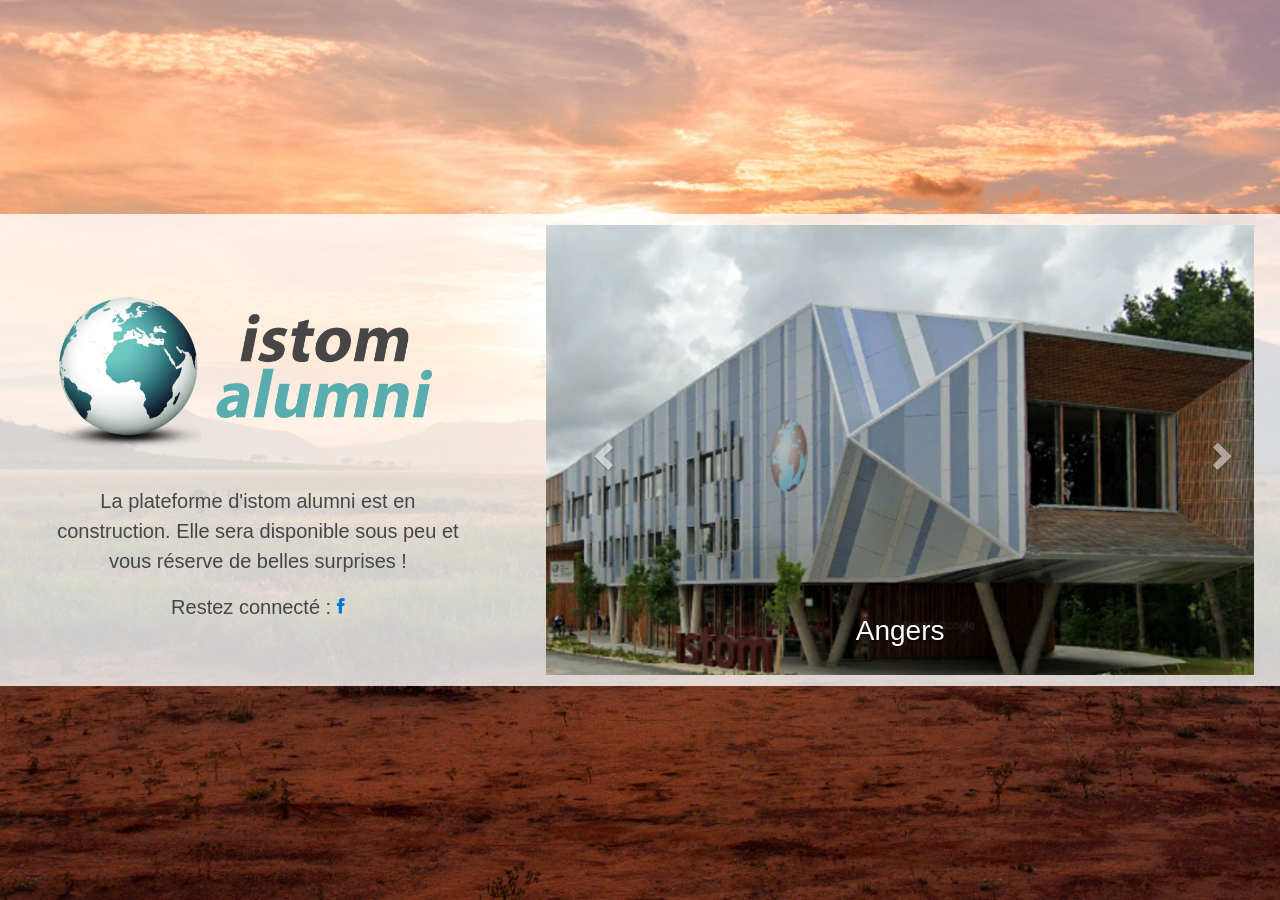
<file: 01-comming-soon.html>
<!DOCTYPE html>
<html lang="fr">
  <head>
    <title>Istom Alumni</title>
    <meta http-equiv="X-UA-Compatible" content="IE=edge" />
    <meta name="viewport" content="width=device-width, initial-scale=1" />
    <meta charset="UTF-8" />

    <!-- Font -->

    <link
      href="https://fonts.googleapis.com/css?family=Open+Sans:400,700%7CPoppins:400,500"
      rel="stylesheet"
    />

    <!-- Stylesheets -->
    <link
      rel="stylesheet"
      href="https://maxcdn.bootstrapcdn.com/bootstrap/3.4.1/css/bootstrap.min.css"
    />
    <script src="https://ajax.googleapis.com/ajax/libs/jquery/3.5.1/jquery.min.js"></script>
    <script src="https://maxcdn.bootstrapcdn.com/bootstrap/3.4.1/js/bootstrap.min.js"></script>

    <link href="common-css/bootstrap.css" rel="stylesheet" />

    <link href="common-css/ionicons.css" rel="stylesheet" />

    <link rel="stylesheet" href="common-css/jquery.classycountdown.css" />

    <link href="01-comming-soon/css/styles.css" rel="stylesheet" />

    <link href="01-comming-soon/css/responsive.css" rel="stylesheet" />
  </head>

  <body>
    <div class="background d-flex align-items-center">
      <span alt='background image: Green leaf tree near mountain covered by snow at daytime photo – by Sergey Pesterev available on Unsplash'></span>
      <div class="row mask d-flex align-items-center">
        <div class="col-12 col-lg-5 d-flex align-items-center">
          <div class="container p-lg-5 description">
            <img
              class="logo"
              src="images/istom-alumni.png"
              alt="logo d'istom-alumni"
            />
            <p class="pt-2">
              La plateforme d'istom alumni est en construction.
              Elle sera disponible sous peu et vous réserve de belles surprises !
            </p>
            <p>
              Restez connecté : <a href="#"><i class="ion-social-facebook"></i></a>
            </p>
          </div>
        </div>

        <div class="col-12 col-lg-7">
          <div id="myCarousel" class="carousel slide d-flex align-items-center" data-ride="carousel">
            <div class="carousel-inner">
              <div class="item active">
                <img class="carousel-img" src="/images/Istom Angers.png" alt="Angers" />
                <div class="carousel-caption">
                  <h3>Angers</h3>
                </div>
              </div>
              <div class="item">
                <img class="carousel-img" src="/images/Istom Cergy.png" alt="Cergy" />
                <div class="carousel-caption">
                  <h3>Cergy</h3>
                </div>
              </div>
              <div class="item">
                <img class="carousel-img" src="/images/Istom Le Havre.png" alt="Le Havre" />
                <div class="carousel-caption">
                  <h3>Le Havre</h3>
                </div>
              </div>
            </div>

            <!-- Left and right controls -->
            <a class="left carousel-control" href="#myCarousel" data-slide="prev">
              <span class="glyphicon glyphicon-chevron-left"></span>
              <span class="sr-only">Previous</span>
            </a>
            <a
              class="right carousel-control"
              href="#myCarousel"
              data-slide="next"
            >
              <span class="glyphicon glyphicon-chevron-right"></span>
              <span class="sr-only">Next</span>
            </a>
          </div>
        </div>
      </div>
    </div>
    <!-- main-area -->

    <!-- SCIPTS -->

    <script src="common-js/jquery-3.1.1.min.js"></script>

    <script src="common-js/tether.min.js"></script>

    <script src="common-js/bootstrap.js"></script>

    <script src="common-js/jquery.classycountdown.js"></script>

    <script src="common-js/jquery.knob.js"></script>

    <script src="common-js/jquery.throttle.js"></script>

    <script src="common-js/scripts.js"></script>
  </body>
</html>
</file>
<file: 01-comming-soon/css/styles.css>
/*
====================================================

* 	[Master Stylesheet]
	
	Theme Name :  
	Version    :  
	Author     :  
	Author URI :  

====================================================

	TOC
	
	1. PRIMARY STYLES
	2. COMMONS FOR PAGE DESIGN
		JQUERY LIGHT BOX
	3. LEFT SECTION
	4. RIGHT SECTION

====================================================

/* ---------------------------------
1. PRIMARY STYLES
--------------------------------- */

html {
  font-size: 100%;
  height: 100%;
  width: 100%;
  overflow-x: hidden;
  margin: 0px;
  padding: 0px;
  touch-action: manipulation;
}

body {
  font-size: 20px;
  font-family: "Helvetica", sans-serif;
  width: 100%;
  height: 100%;
  margin: 0;
  font-weight: 400;
  -webkit-font-smoothing: antialiased;
  -moz-osx-font-smoothing: grayscale;
  word-wrap: break-word;
  overflow-x: hidden;
  color: rgb(70,70,70);
}

ul {
  list-style: none;
  text-align: center;
  margin: auto;
}

.carousel-img {
  height: 50vh!important;
  overflow: hidden;
	width: 100%;
	object-fit: cover;
}

.carousel-caption{
  color: white;
  bottom: 0px;
}

.carousel-control.right,
.carousel-control.left{
  background-image: none;
}

.ion-social-facebook{
  font-size: 20px;
}

.carousel-caption > h4{
  font-weight: bold;
}

.icon-group{
  color:rgb(89, 173, 175)
}
</file>
<file: 01-comming-soon/css/responsive.css>
.background {
	background-image: url('/images/damian-patkowski-T-LfvX-7IVg-unsplash.jpg');
	background-repeat: no-repeat;
	background-size: cover;
	height: 100%;
}

.mask{
  background-color: rgba(255,255,255,0.8);
}

.mask-dark{
	background-color: rgba(0, 0, 0, 0.5);
}

.description{
	text-align: center;
}

.logo{
	width: 100%;
}

.carousel{
	padding-right: 2vw;
}

/* Screens Resolution : 992px
-------------------------------------------------------------------------- */
@media only screen and (max-width: 1200px) {
	
	/* ---------------------------------
	4. RIGHT SECTION
	--------------------------------- */


	
}

/* Screens Resolution : 992px
-------------------------------------------------------------------------- */
@media only screen and (max-width: 992px) {
	
	.mask{
		height: 100vh;
	}

	.description{
		margin-top: 2vh;
	}
	
	.logo{
		width: 50%;
	}

	.carousel{
		width: 70%;
		margin: auto;
		padding-bottom: 2vh;
	}

}


/* Screens Resolution : 767px
-------------------------------------------------------------------------- */
@media only screen and (max-width: 767px) {
	
	/* ---------------------------------
	1. PRIMARY STYLES
	--------------------------------- */

	p{ line-height: 1.4; }

	h1{ font-size: 2.8em; line-height: 1; }
	h2{ font-size: 2.2em; line-height: 1.1; }
	h3{ font-size: 1.8em; }
	
}

/* Screens Resolution : 479px
-------------------------------------------------------------------------- */
@media only screen and (max-width: 479px) {

	/* ---------------------------------
	1. PRIMARY STYLES
	--------------------------------- */

	body{ font-size: 12px;  }

}

/* Screens Resolution : 359px
-------------------------------------------------------------------------- */
@media only screen and (max-width: 359px) {
	
	
}

/* Screens Resolution : 290px
-------------------------------------------------------------------------- */
@media only screen and (max-width: 290px) {
	.background {
		background-image: none;
	}
	
}
</file>
